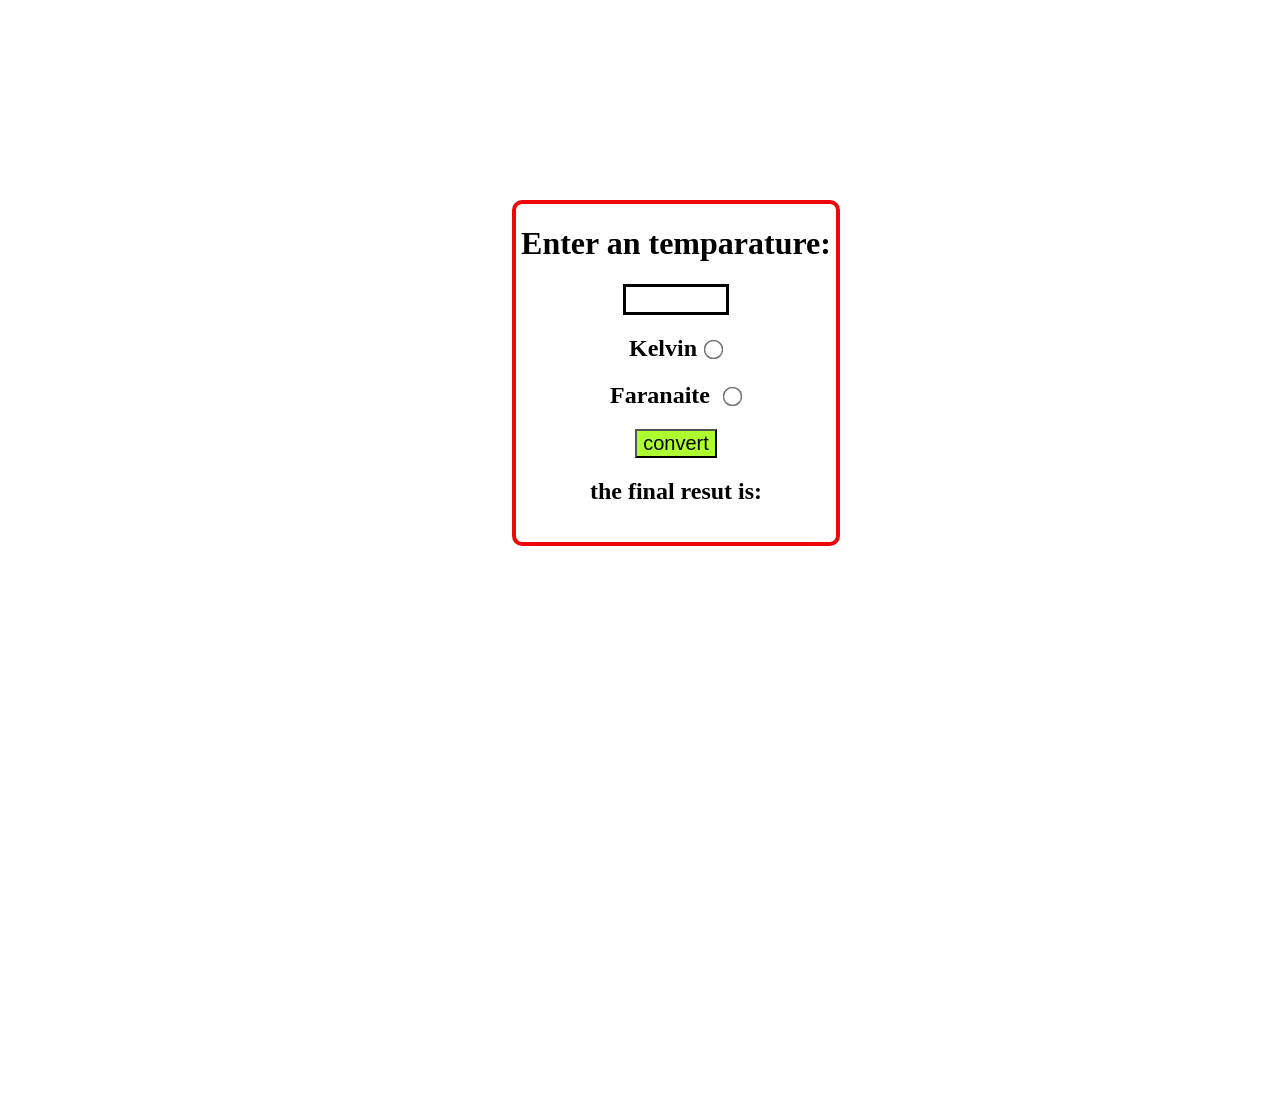
<file: index.html>
<!DOCTYPE html>
<html lang="en">
<head>
    <meta charset="UTF-8">
    <meta name="viewport" content="width=device-width, initial-scale=1.0">
    <title>Document</title>
    <link rel="stylesheet" href="sathis.css">
</head>
<body>
   <div class="maintag">
    <div class="container">
        <h1>Enter an temparature: </h1>
        <input type="text" name="" id="input1" style="border:3px solid;font-size: 20px;width: 30%;">
        <h2>Kelvin<span><input type="radio" name="s1" id="input2" style="color: red;"></span></h2>
        <h2>Faranaite <span><input type="radio" name="s1" id="input3" style="color: red;"></span></h2>
        <button style="background-color: greenyellow;font-size: 20px;" id="btn1">convert</button>
        <h2>the final resut is: <span id="final"></span></h2>
        <br>
       
        <script src="sathis.js"></script>
       </div>
   </div>
</body>
</html>
</file>
<file: sathis.css>
body {
    margin: 0;
    padding: 0;
}

.sathis1{
    color: red;
}
.maintag{
    width: 100vw;
    height: 100vh;
    background-image: url("https://media.istockphoto.com/id/824845572/photo/thermometer-sun-high-degres-hot-summer-day-high-summer-temperatures.jpg?b=1&s=612x612&w=0&k=20&c=KgRU4R03_otPK_kqc__R7VPj6ItemSCjA-dFxLsUnHA=");
    background-position: center;
    background-repeat: no-repeat;
    background-size: cover;
   
    padding-top: 200px;}

.container{
    background:transparent;
    width: 25%;
    height: auto;
    position: static;
    justify-content: center;
    align-items: center;
    text-align: center;
    border-radius: 10px;
    border: 4px solid;
    border-color: rgb(239, 7, 7);
    /* margin-top: 10%;s */
    margin-left: 40%;
    position: fixed;
    


}

input[type="radio"] {
    transform: scale(1.5); /* Adjust the scaling factor as needed */
    margin-left: 10px; /* Add some spacing between radio button and label */
}
</file>
